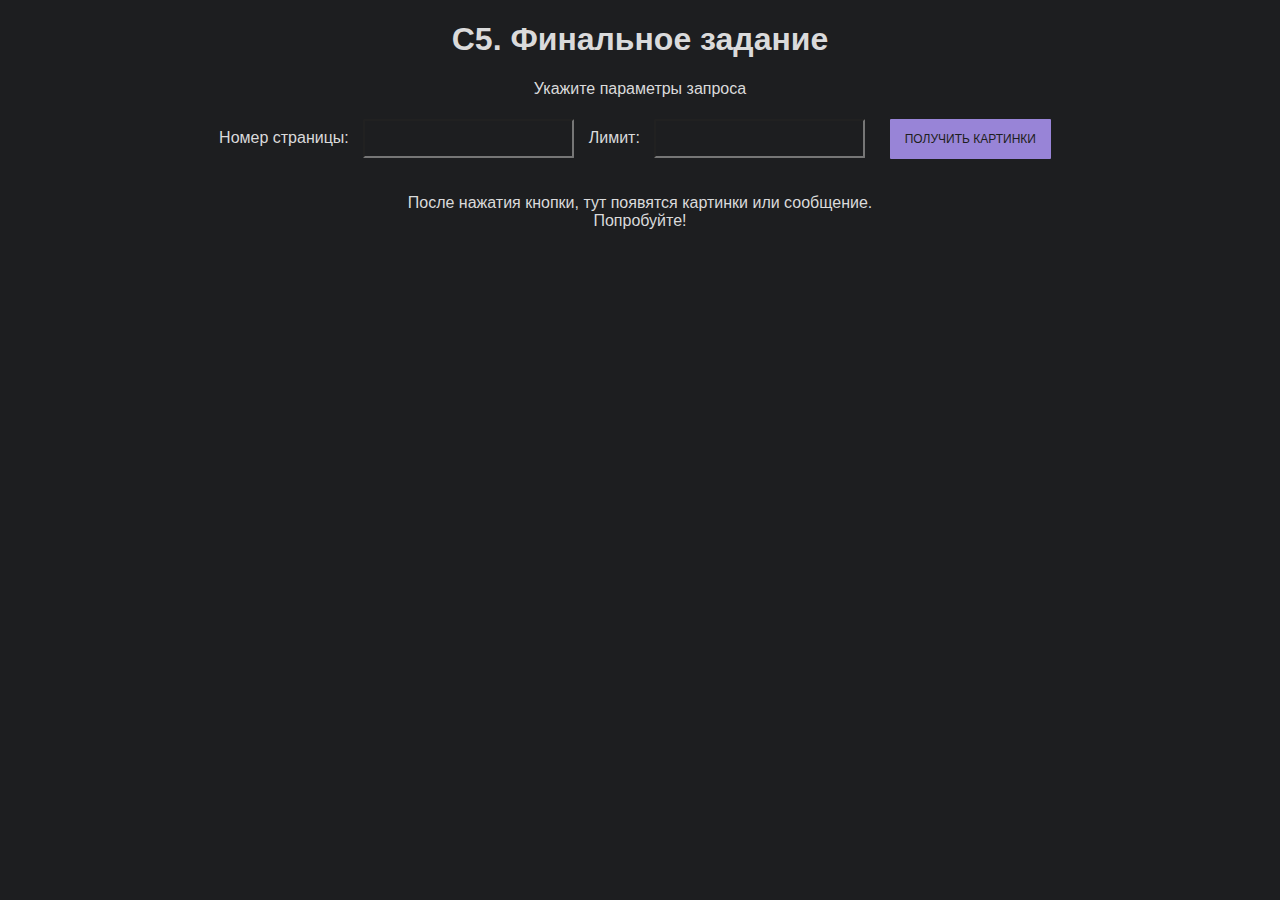
<file: index.html>
<!DOCTYPE html>
<html>
<head>
    <meta charset="utf-8">
    <title>C5. Финальное задание</title>
    <link href="styles.css" rel="stylesheet"/> 
</head>
<body>
    <div class="content">
        <h1 class="text">C5. Финальное задание</h1>

        <p>
            Укажите параметры запроса
        </p>

        <label>Номер страницы:
            <input class="inp page" name="page">
        </label>

        <label>Лимит:
            <input class="inp limit" name="limit">
        </label>

        <button class="btn">Получить картинки</button>

        <br>

        <div class="result">
            После нажатия кнопки, тут появятся картинки или сообщение. Попробуйте!
        </div>
    <div>
    <script src="script.js"></script>
</body>
</html>
</file>
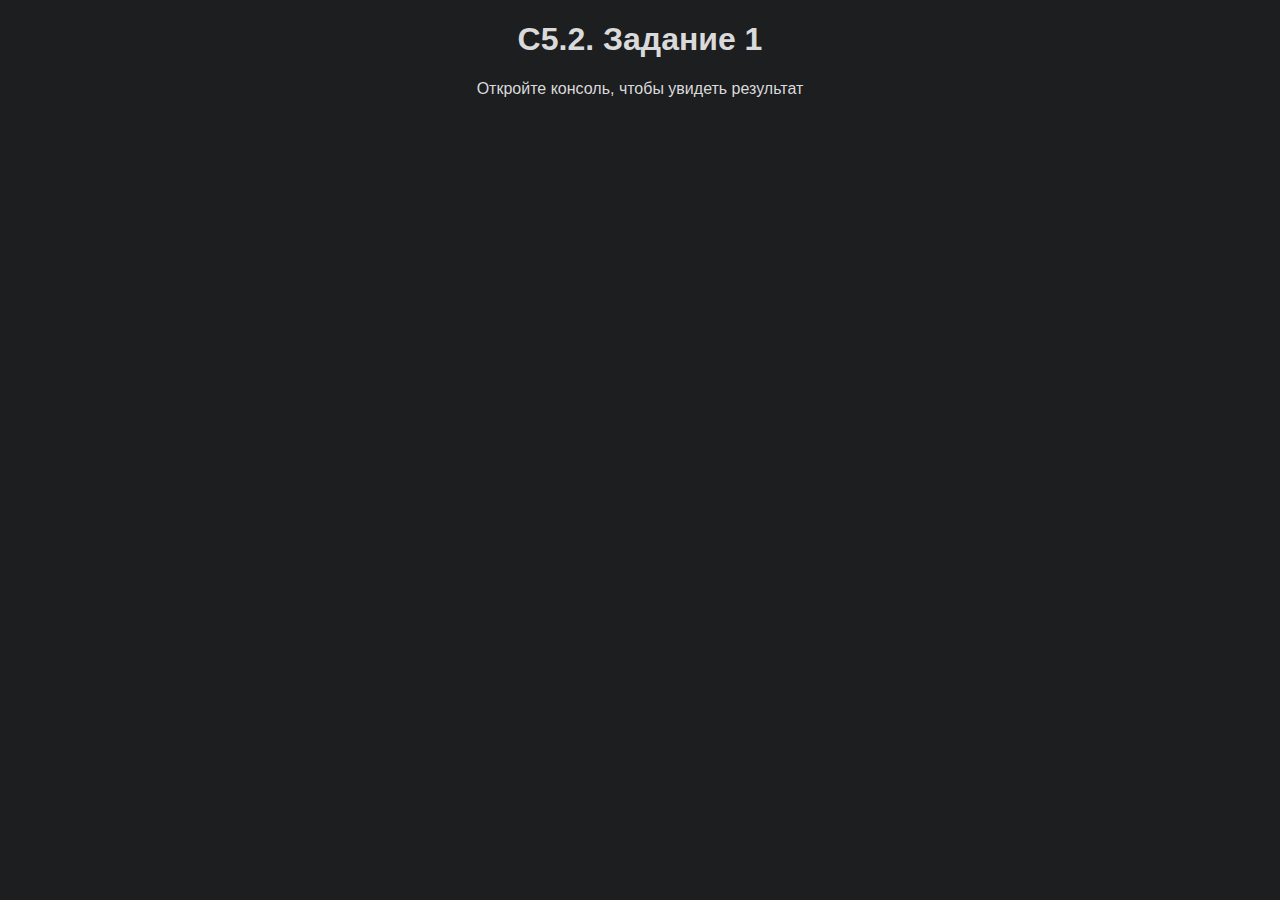
<file: c5_2_1/index.html>
<!DOCTYPE html>
<html>
<head>
    <meta charset="utf-8">
    <title>C5.2. Задание 1</title>
    <link href="styles.css" rel="stylesheet"/> 
</head>
<body>
    <div class="content">
        <h1 class="text">C5.2. Задание 1</h1>

        <p>
            Откройте консоль, чтобы увидеть результат
        </p>
    <div>
    <script src="script.js"></script>
</body>
</html>
</file>
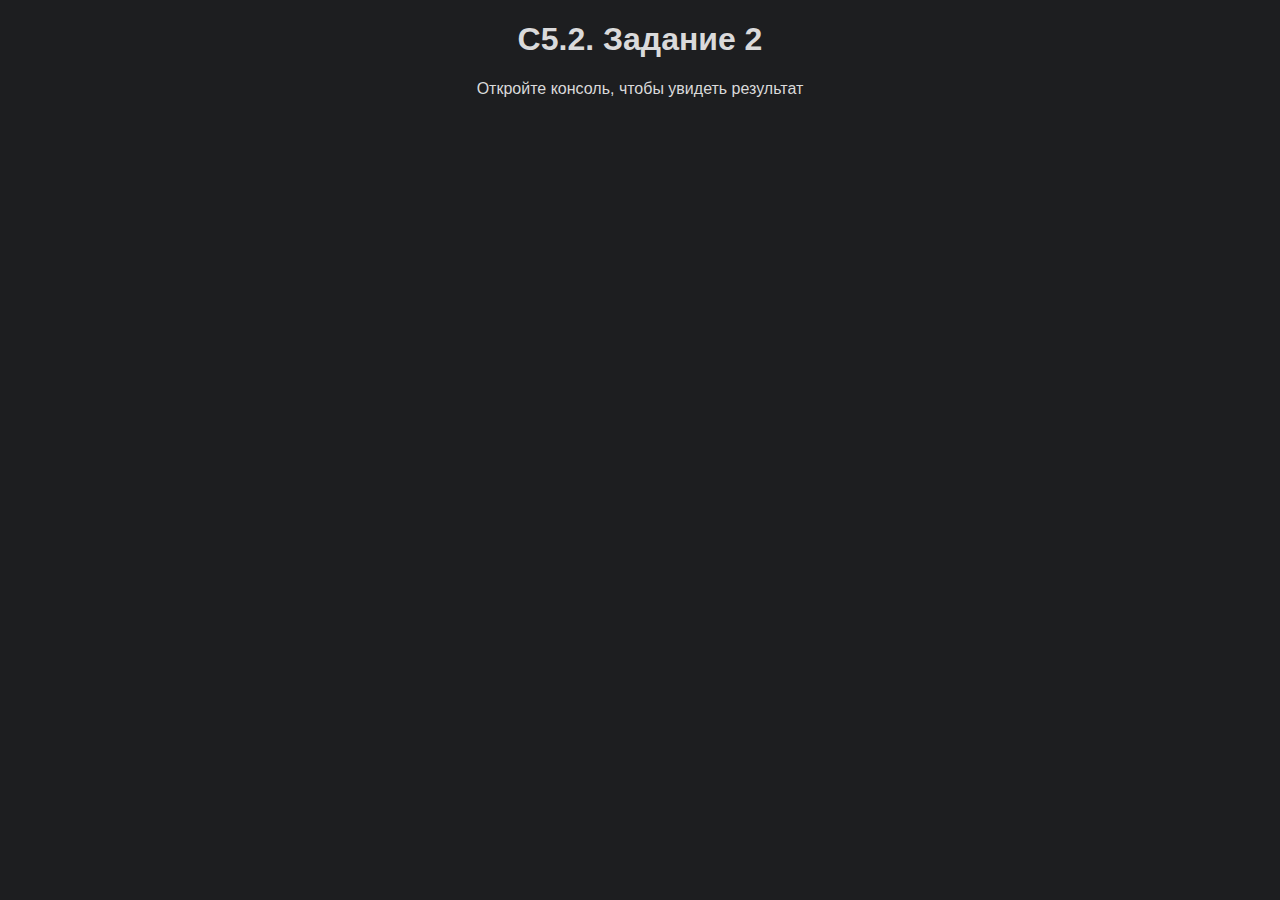
<file: c5_2_2/index.html>
<!DOCTYPE html>
<html>
<head>
    <meta charset="utf-8">
    <title>C5.2. Задание 2</title>
    <link href="styles.css" rel="stylesheet"/> 
</head>
<body>
    <div class="content">
        <h1 class="text">C5.2. Задание 2</h1>

        <p>
            Откройте консоль, чтобы увидеть результат
        </p>
    <div>
    <script src="script.js"></script>
</body>
</html>
</file>
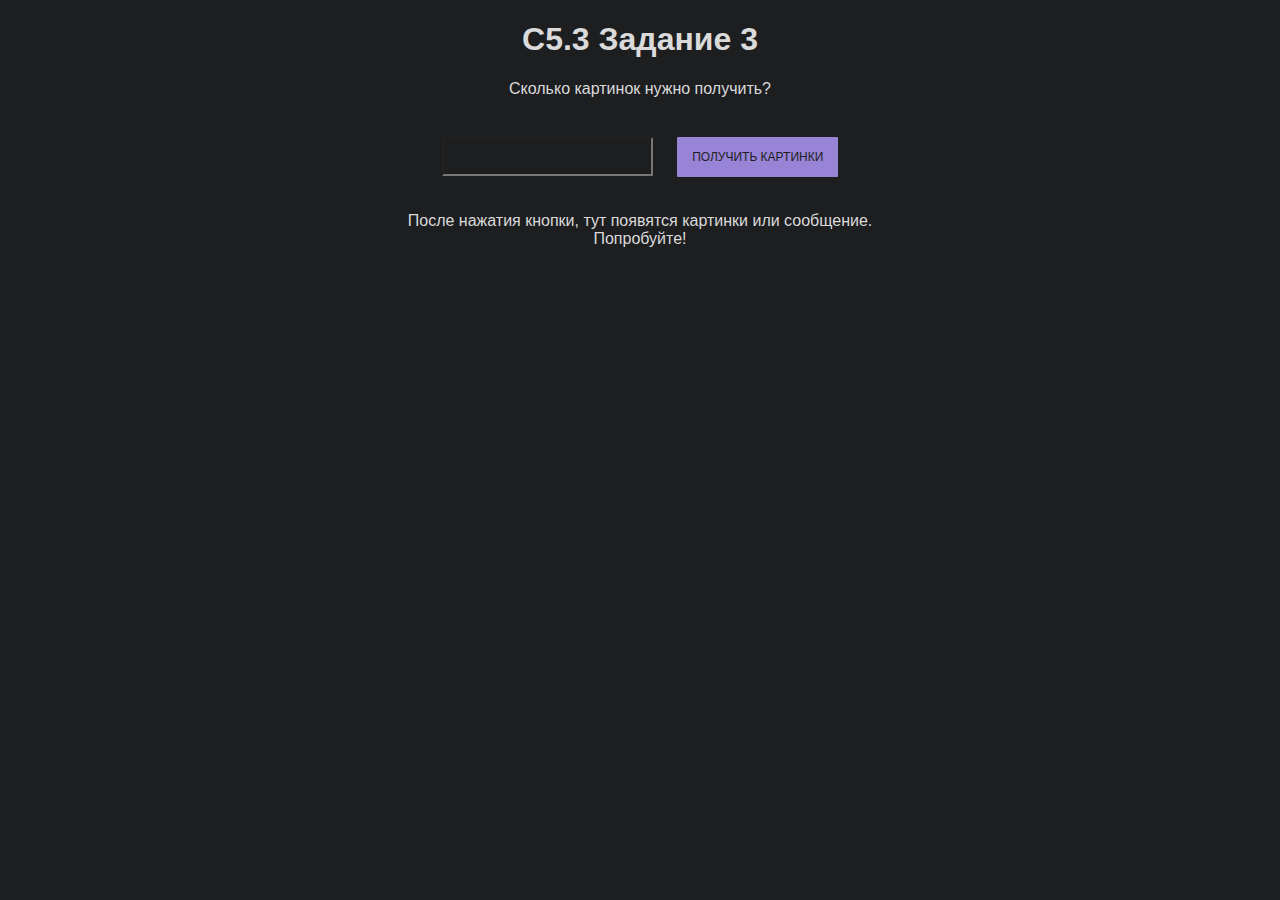
<file: c5_3_3/index.html>
<!DOCTYPE html>
<html>
<head>
    <meta charset="utf-8">
    <title>C5.3 Задание 3</title>
    <link href="styles.css" rel="stylesheet"/> 
</head>
<body>
    <div class="content">
        <h1 class="text">C5.3 Задание 3</h1>

        <p>
            Сколько картинок нужно получить?
        </p>

        <br>

        <input class="inp"></input>

        <button class="btn j-btn-request">Получить картинки</button>

        <br>

        <div class="result j-result">После нажатия кнопки, тут появятся картинки или сообщение. Попробуйте!</div>
    </div>
    <script src="script.js"></script>
</body>
</html>
</file>
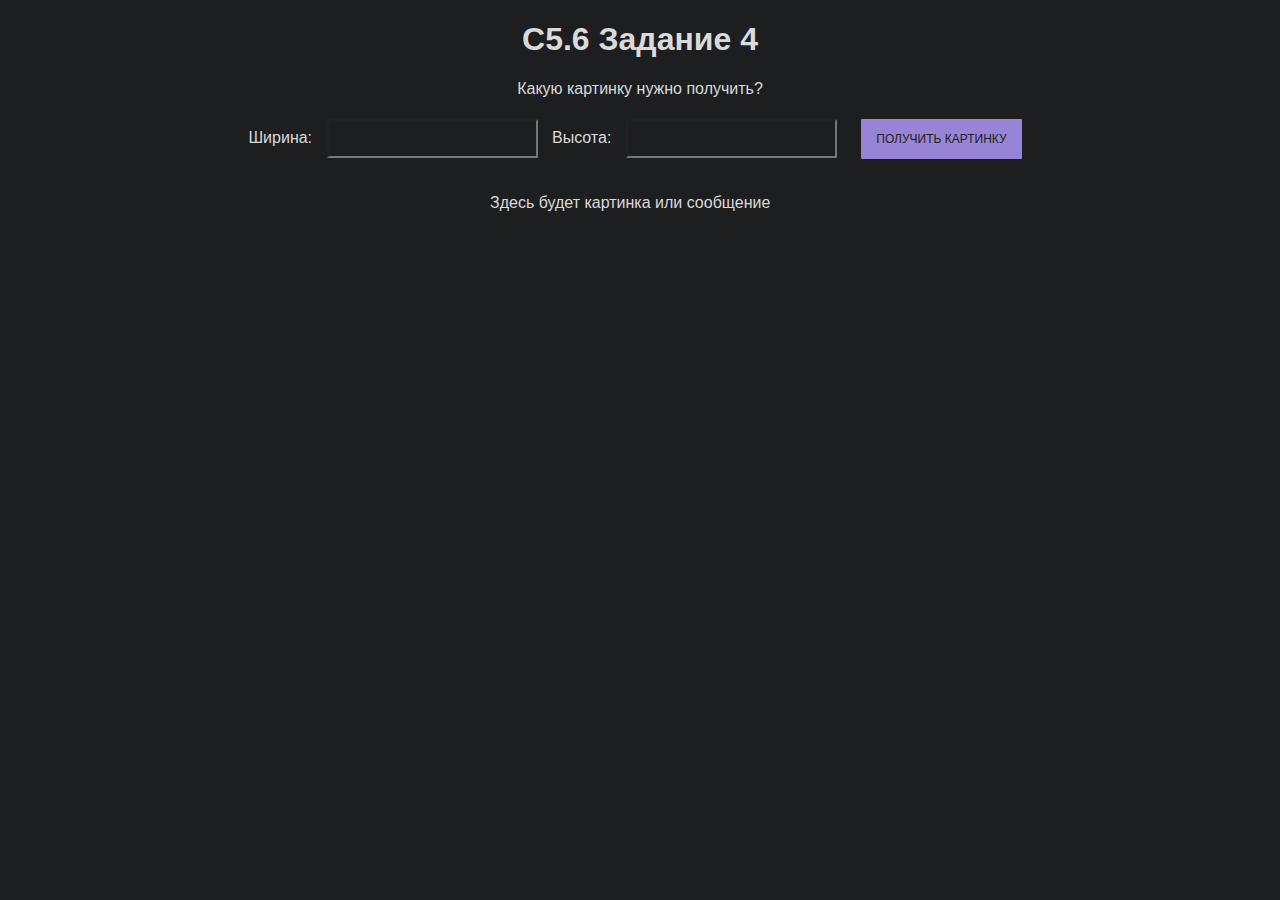
<file: c5_6_4/index.html>
<!DOCTYPE html>
<html>
<head>
    <meta charset="utf-8">
    <title>C5.6 Задание 4</title>
    <link href="styles.css" rel="stylesheet"/> 
</head>
<body>
    <div class="content">
        <h1 class="text">C5.6 Задание 4</h1>

        <p>
            Какую картинку нужно получить?
        </p>

        <label>Ширина:
            <input class="inp width" name="width">
        </label>

        <label>Высота:
            <input class="inp height" name="height">
        </label>

        <button class="btn">Получить картинку</button>

        <br>

        <div class="result">Здесь будет картинка или сообщение</div>
    </div>
    <script src="script.js"></script>
</body>
</html>
</file>
<file: styles.css>
body {
  font-family: "Helvetica", Sans-Serif;
  background: #1d1e20;
  color: #dadadb;
}


.content {
  text-align: center;
}


.result {
  margin:30px auto;
  display: flex;
  flex-wrap: wrap;
  width: 500px;
}

.card {
  width: 200px;
  margin: 20px;
}

.card-image {
  display: block;
  width: 200px;
  height: 150px;
  border-radius: 2%;
}

.card-image:hover {
  transform: scale(1.05);
  filter: brightness(120%);
}


.inp {
  color: #dadadb;
  margin: 5px 10px;
  padding: 10px 15px;
  border-radius: 1px;
  line-height: 15px;
  background-color: transparent;
}


.btn {
  padding: 0;
  background-color: transparent;
  border: none;
  outline: none;
  -webkit-tap-highlight-color: transparent;
  box-shadow: none;
  cursor: pointer;
  
  margin: 5px 10px;
  padding: 10px 15px;
  border-radius: 1px;
  font-size: 12px;
  line-height: 20px;
  text-transform: uppercase;
  color: #1d1e20;
  background: #9884d7;
  transition: 0.3s;
}

.btn:hover {
  box-shadow: 0px 2px 8px 2px rgba(141,150,178,.3);
  transform: scale(1.05);
}
</file>
<file: c5_2_1/styles.css>
body {
  font-family: "Helvetica", Sans-Serif;
  background: #1d1e20;
  color: #dadadb;
}

.content {
  text-align: center;
}
</file>
<file: c5_2_2/styles.css>
body {
  font-family: "Helvetica", Sans-Serif;
  background: #1d1e20;
  color: #dadadb;
}

.content {
  text-align: center;
}
</file>
<file: c5_3_3/styles.css>
body {
  font-family: "Helvetica", Sans-Serif;
  background: #1d1e20;
  color: #dadadb;
}


.content {
  text-align: center;
}


.result {
  margin:30px auto;
  display: flex;
  flex-wrap: wrap;
  width: 500px;
}

.card {
  width: 200px;
  margin: 20px;
}

.card-image {
  display: block;
  width: 200px;
  height: 150px;
  border-radius: 2%;
}

.card-image:hover {
  transform: scale(1.05);
  filter: brightness(120%);
}


.inp {
  color: #dadadb;
  margin: 5px 10px;
  padding: 10px 15px;
  border-radius: 1px;
  line-height: 15px;
  background-color: transparent;
}


.btn {
  padding: 0;
  background-color: transparent;
  border: none;
  outline: none;
  -webkit-tap-highlight-color: transparent;
  box-shadow: none;
  cursor: pointer;
  
  margin: 5px 10px;
  padding: 10px 15px;
  border-radius: 1px;
  font-size: 12px;
  line-height: 20px;
  text-transform: uppercase;
  color: #1d1e20;
  background: #9884d7;
  transition: 0.3s;
}

.btn:hover {
  box-shadow: 0px 2px 8px 2px rgba(141,150,178,.3);
  transform: scale(1.05);
}
</file>
<file: c5_6_4/styles.css>
body {
  font-family: "Helvetica", Sans-Serif;
  background: #1d1e20;
  color: #dadadb;
}


.content {
  text-align: center;
}


.result {
  margin:30px auto;
  display: flex;
  flex-wrap: wrap;
  width: 300px;
}

.card {
  width: 200px;
  margin: 20px;
}

img {
  display: block;
  width: 200px;
  height: 150px;
  border-radius: 2%;
}

img:hover {
  transform: scale(1.05);
  filter: brightness(120%);
}


.inp {
  color: #dadadb;
  margin: 5px 10px;
  padding: 10px 15px;
  border-radius: 1px;
  line-height: 15px;
  background-color: transparent;
}


.btn {
  padding: 0;
  background-color: transparent;
  border: none;
  outline: none;
  -webkit-tap-highlight-color: transparent;
  box-shadow: none;
  cursor: pointer;
  
  margin: 5px 10px;
  padding: 10px 15px;
  border-radius: 1px;
  font-size: 12px;
  line-height: 20px;
  text-transform: uppercase;
  color: #1d1e20;
  background: #9884d7;
  transition: 0.3s;
}

.btn:hover {
  box-shadow: 0px 2px 8px 2px rgba(141,150,178,.3);
  transform: scale(1.05);
}
</file>
